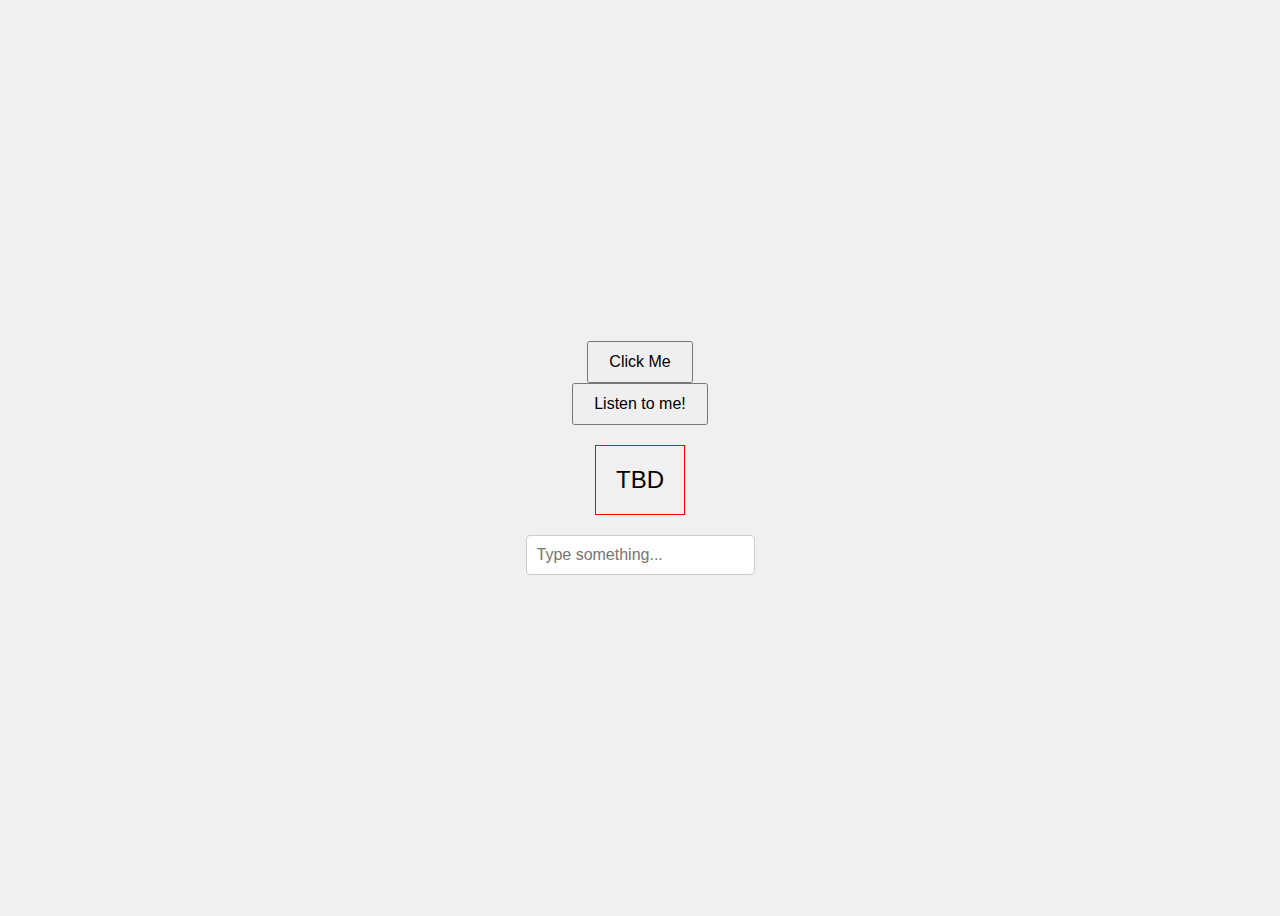
<file: index.html>
<!DOCTYPE html>
<html lang="en">

<head>
    <meta charset="UTF-8">
    <meta name="viewport" content="width=device-width, initial-scale=1.0">
    <title>Click Event</title>
    <style>
        body {
            font-family: Arial, sans-serif;
            display: flex;
            flex-direction: column;
            align-items: center;
            justify-content: center;
            height: 100vh;
            background-color: #f0f0f0;
        }

        button {
            padding: 10px 20px;
            font-size: 16px;
            cursor: pointer;
        }

        #content {
            margin-top: 20px;
            font-size: 24px;
            border: solid 1px red;
            padding: 20px;
        }

        .focused {
            border: 2px solid blue;
        }

        #inputField {
            margin-top: 20px;
            padding: 10px;
            font-size: 16px;
            border: 1px solid #ccc;
            border-radius: 4px;
        }
    </style>
</head>

<body>
    <button onclick="changeContent()">Click Me</button>
    <button id="btnListenToMe">Listen to me!</button>
    <div id="content">TBD</div>
    <input type="text" id="inputField" placeholder="Type something..." onfocus="onFocus()" onblur="onBlur()">

    <script>

        document.getElementById('btnListenToMe').addEventListener('click', function () {
           changeContent();
        });

        function onFocus() {
            document.getElementById('content').innerHTML = 'On Focus';
            document.getElementById('inputField').classList.add('focused');
        }
        function onBlur() {
            document.getElementById('content').innerHTML = 'You left the input field';
            document.getElementById('inputField').classList.remove('focused');
        }
        function showAlert() {
            alert('Button was clicked!');
        }

        function changeContent() {
            document.getElementById('content').innerHTML = 'Button was clicked!';
        }

    </script>

</body>

</html>

<!-- <script>
       
    </script>    -->
</file>
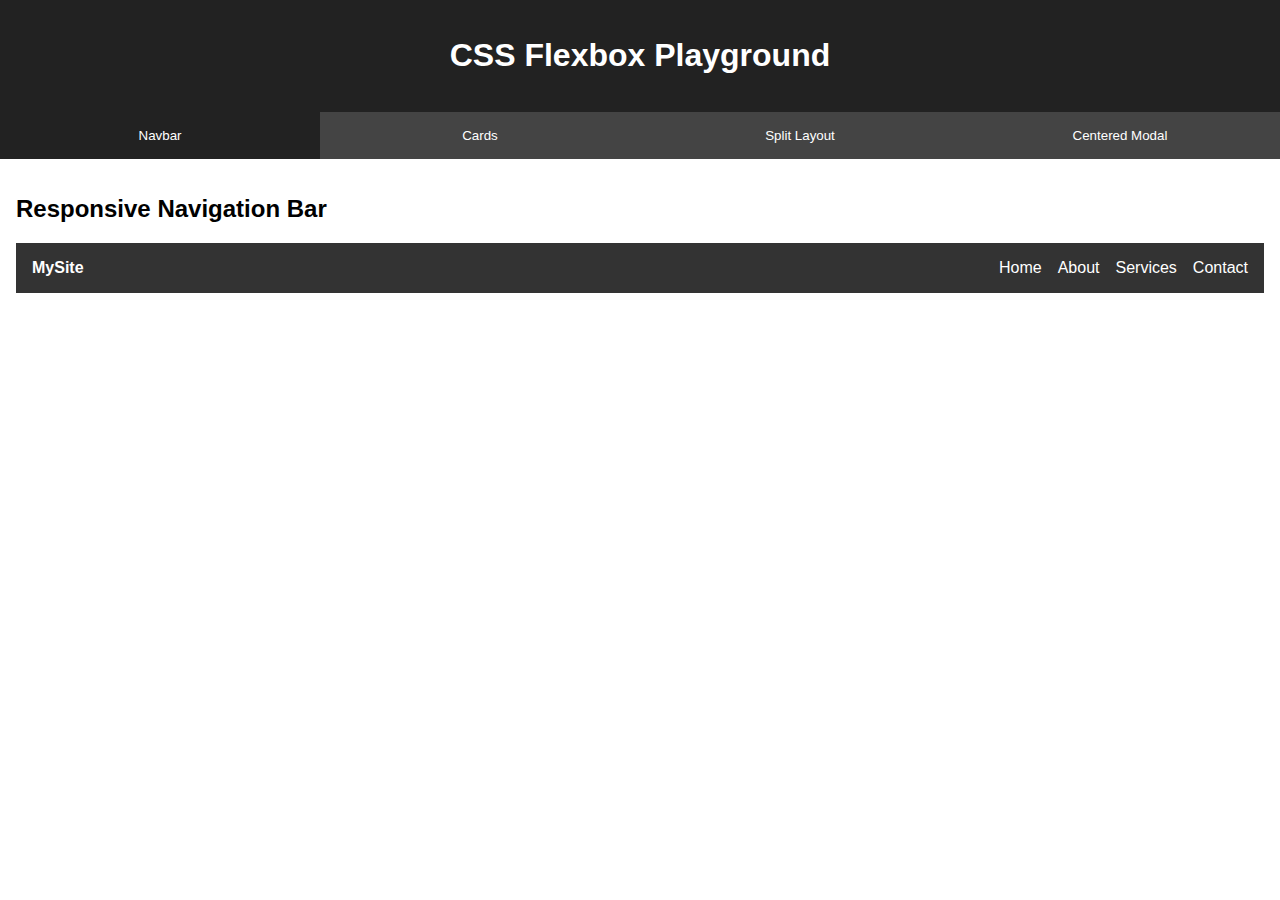
<file: upcoming/index.html>
<!DOCTYPE html>
<html lang="en">
<head>
  <meta charset="UTF-8">
  <title>Flexbox Playground</title>
  <style>
    * {
      box-sizing: border-box;
    }

    body {
      margin: 0;
      font-family: Arial, sans-serif;
    }

    header {
      background: #222;
      color: white;
      padding: 1rem;
      text-align: center;
    }

    nav {
      display: flex;
      background: #444;
    }

    nav button {
      flex: 1;
      padding: 1rem;
      background: #444;
      border: none;
      color: white;
      cursor: pointer;
    }

    nav button.active {
      background: #222;
    }

    section {
      display: none;
      padding: 1rem;
    }

    section.active {
      display: block;
    }

    .card-container {
      display: flex;
      flex-wrap: wrap;
      gap: 1rem;
    }

    .card {
      flex: 1 1 200px;
      background: #f9f9f9;
      padding: 1rem;
      border: 1px solid #ccc;
    }

    .layout {
      display: flex;
      height: 300px;
    }

    .sidebar {
      width: 200px;
      background: #444;
      color: white;
      padding: 1rem;
    }

    .main {
      flex: 1;
      padding: 1rem;
      background: #eee;
    }

    .overlay {
      display: flex;
      justify-content: center;
      align-items: center;
      height: 300px;
      background: rgba(0, 0, 0, 0.1);
    }

    .modal {
      background: white;
      padding: 2rem;
      border-radius: 8px;
      box-shadow: 0 2px 10px rgba(0, 0, 0, 0.2);
    }

    .nav-bar {
      display: flex;
      justify-content: space-between;
      align-items: center;
      background: #333;
      color: white;
      padding: 1rem;
    }

    .menu {
      display: flex;
      gap: 1rem;
    }

    .menu a {
      color: white;
      text-decoration: none;
    }

    .logo {
      font-weight: bold;
    }
  </style>
</head>
<body>

<header>
  <h1>CSS Flexbox Playground</h1>
</header>

<nav>
  <button class="tab active" data-tab="nav">Navbar</button>
  <button class="tab" data-tab="cards">Cards</button>
  <button class="tab" data-tab="split">Split Layout</button>
  <button class="tab" data-tab="modal">Centered Modal</button>
</nav>

<section id="nav" class="active">
  <h2>Responsive Navigation Bar</h2>
  <div class="nav-bar">
    <div class="logo">MySite</div>
    <div class="menu">
      <a href="#">Home</a>
      <a href="#">About</a>
      <a href="#">Services</a>
      <a href="#">Contact</a>
    </div>
  </div>
</section>

<section id="cards">
  <h2>Card Layout</h2>
  <div class="card-container">
    <div class="card">Card 1</div>
    <div class="card">Card 2</div>
    <div class="card">Card 3</div>
    <div class="card">Card 4</div>
  </div>
</section>

<section id="split">
  <h2>Split Panel Layout</h2>
  <div class="layout">
    <div class="sidebar">Sidebar<br>Menu<br>Links</div>
    <div class="main">
      <p>This is the main content area. It expands to fill available space.</p>
    </div>
  </div>
</section>

<section id="modal">
  <h2>Centered Modal</h2>
  <div class="overlay">
    <div class="modal">
      <h3>Modal Title</h3>
      <p>This modal is centered with Flexbox.</p>
    </div>
  </div>
</section>

<script>
  const tabs = document.querySelectorAll('.tab');
  const sections = document.querySelectorAll('section');

  tabs.forEach(tab => {
    tab.addEventListener('click', () => {
      tabs.forEach(t => t.classList.remove('active'));
      sections.forEach(sec => sec.classList.remove('active'));

      tab.classList.add('active');
      const target = document.getElementById(tab.dataset.tab);
      target.classList.add('active');
    });
  });
</script>

</body>
</html>
</file>
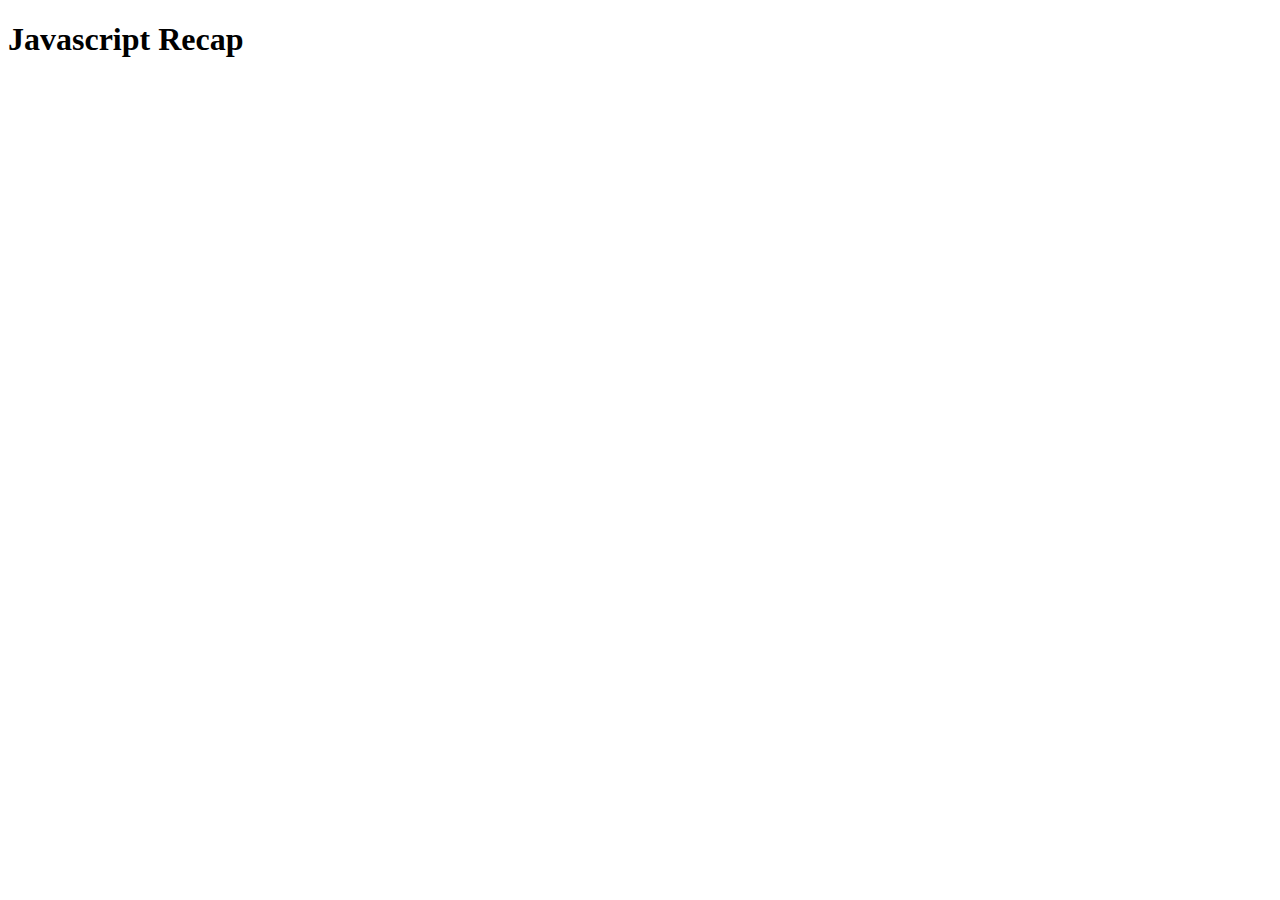
<file: week0/index.html>
<!DOCTYPE html>
<html lang="en">
<head>
    <meta charset="UTF-8">
    <meta name="viewport" content="width=<device-width>, initial-scale=1.0">
    <title>Document</title>
    <script src="./js/site.js"> </script>
</head>
<body>
    <h1>Javascript Recap</h1>
</body>
</html>
</file>
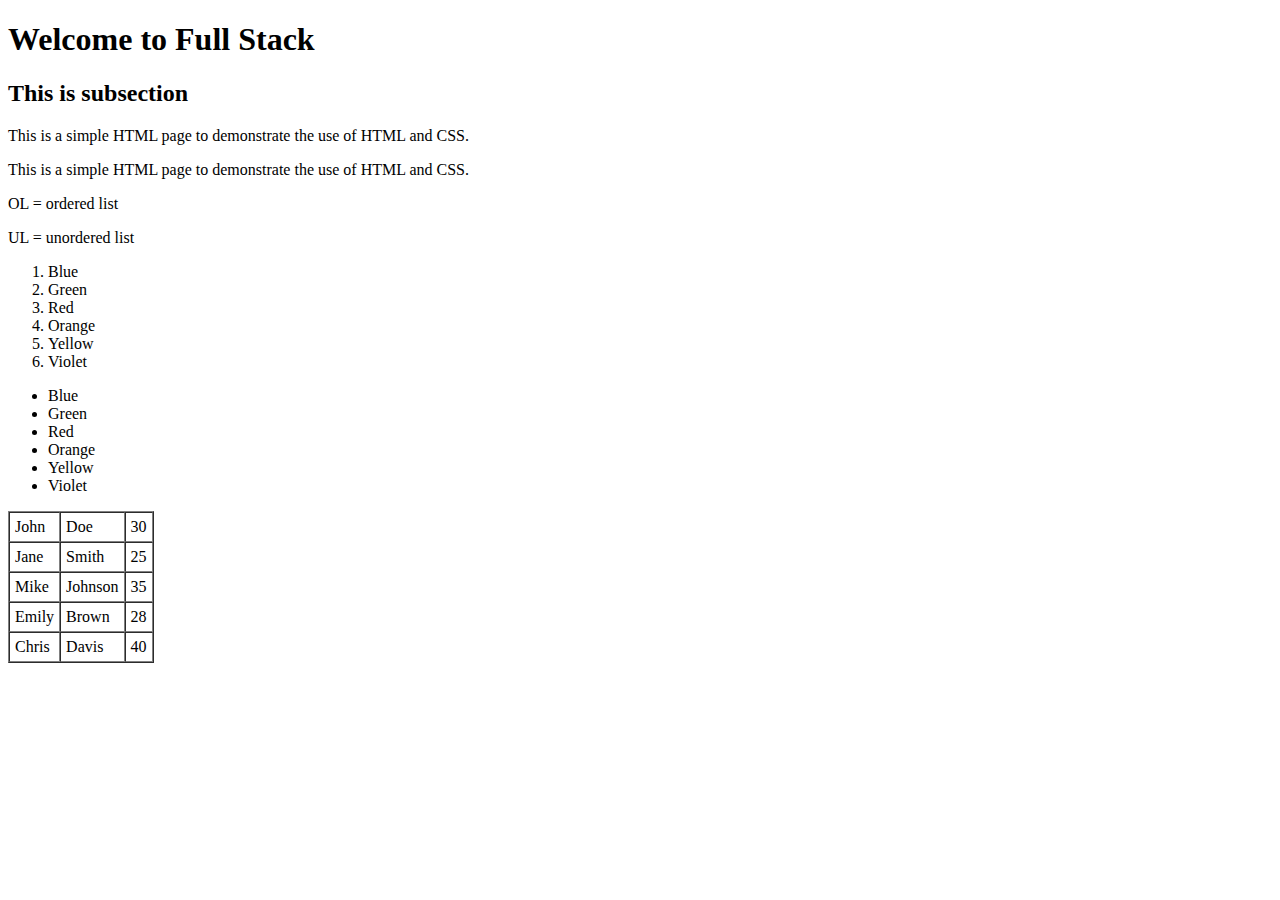
<file: week1/index.html>
<!DOCTYPE html>
<html lang="en">

<head>
    <meta charset="UTF-8">
    <meta name="viewport" content="width=device-width, initial-scale=1.0">
    <title>Welcome to Full Stack</title>
    <script>

        let greeting = "Hello, World!";
        console.log(greeting);
        console.log("Welcome to Full Stack!");

    </script>
</head>

<body>
    <h1>Welcome to Full Stack</h1>
    <h2>This is subsection</h2>
    <p>This is a simple HTML page to demonstrate the use of HTML and CSS.</p>
    <p>This is a simple HTML page to demonstrate the use of HTML and CSS.</p>
    <p>OL = ordered list</p>
    <p>UL = unordered list</p>
    <ol>
        <li>Blue</li>
        <li>Green</li>
        <li>Red</li>
        <li>Orange</li>
        <li>Yellow</li>
        <li>Violet</li>
    </ol>
    <ul>
        <li>Blue</li>
        <li>Green</li>
        <li>Red</li>
        <li>Orange</li>
        <li>Yellow</li>
        <li>Violet</li>
    </ul>
    <table border="1" cellpadding="5" cellspacing="0">

        <tr>
            <td>John</td>
            <td>Doe</td>
            <td>30</td>
        </tr>
        <tr>
            <td>Jane</td>
            <td>Smith</td>
            <td>25</td>
        </tr>
        <tr>
            <td>Mike</td>
            <td>Johnson</td>
            <td>35</td>
        </tr>
        <tr>
            <td>Emily</td>
            <td>Brown</td>
            <td>28</td>
        </tr>
        <tr>
            <td>Chris</td>
            <td>Davis</td>
            <td>40</td>
        </tr>
    </table>
</body>

</html>
</file>
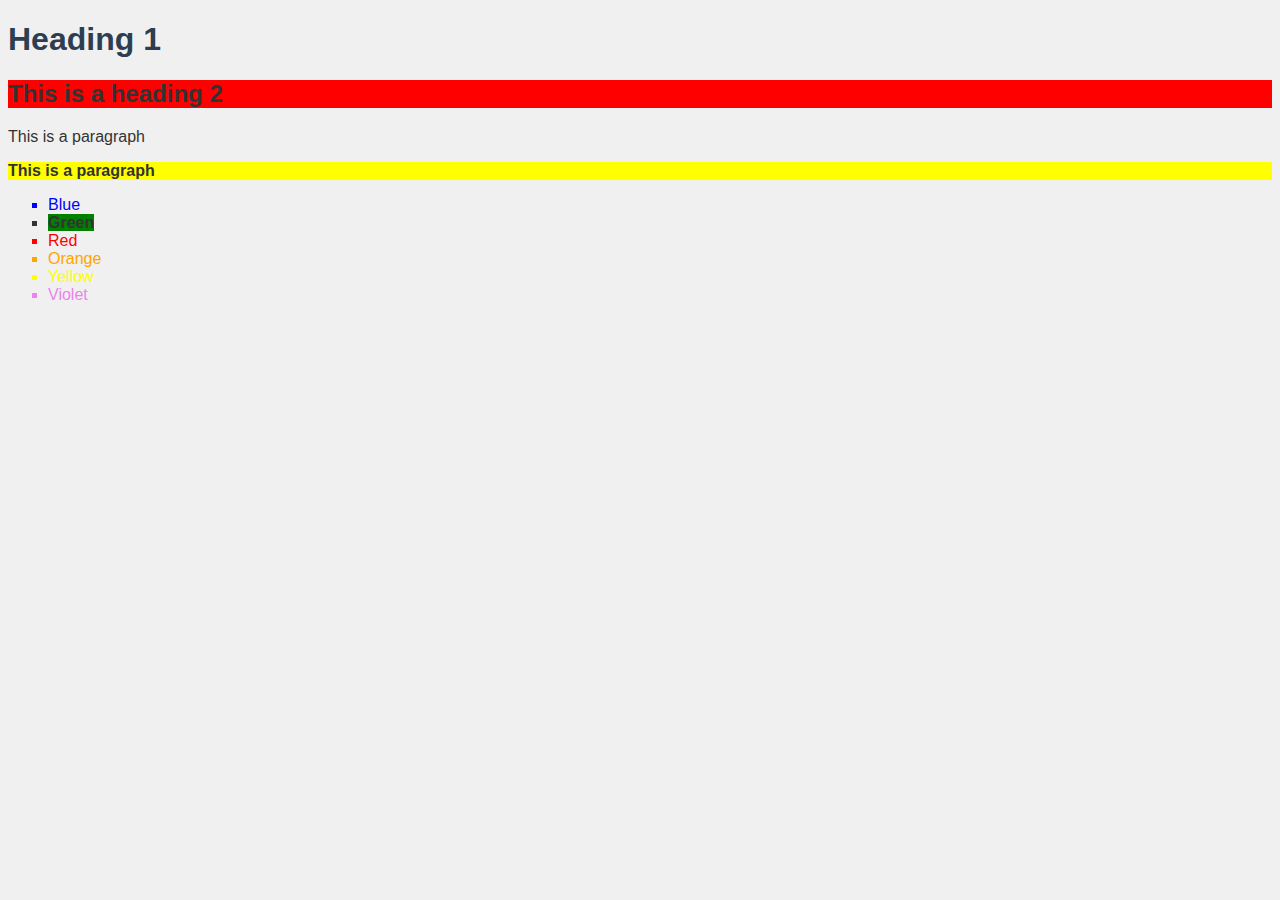
<file: week3/index.html>
<!DOCTYPE html>
<html lang="en">

<head>
    <meta charset="UTF-8">
    <meta name="viewport" content="width=device-width, initial-scale=1.0">
    <title>Week 3 Lesson</title>
    <style>
        /* Css styles using tags */

        /* tag {property: value;} */
        body {
            font-family: Arial, sans-serif;
            background-color: #f0f0f0;
            color: #333;
        }

        h1 {
            color: #2c3e50;
        }


        p {
            font-size: 16px;
        }

        ul {
            list-style-type: square;
        }

          /* Css styles using .class : dot notation*/
        .hilite {
            background-color: green;
            font-weight: bold;
        }

        p.hilite {
            background-color: yellow;
            font-weight: bold;
        }

        h2.hilite {
            background-color: red;
            font-weight: bold;
        }

        #blue {
            color: blue;
        }
        #red {
            color: red;
        }
        #orange {
            color: orange;
        }
        #yellow {
            color: yellow;
        }   
        #violet {
            color: violet;
        }
    </style>
</head>

<body>
    <h1>Heading 1</h1>
    <h2 class="hilite">This is a heading 2</h2>
    <p>This is a paragraph</p>
    <p class="hilite">This is a paragraph</p>
    <ul>
        <li id="blue">Blue</li>
        <li><span class='hilite'>Green</span></li>
        <li id="red">Red</li>
        <li id="orange">Orange</li>
        <li id="yellow">Yellow</li>
        <li id="violet">Violet</li>
    </ul>
</body>

</html>
</file>
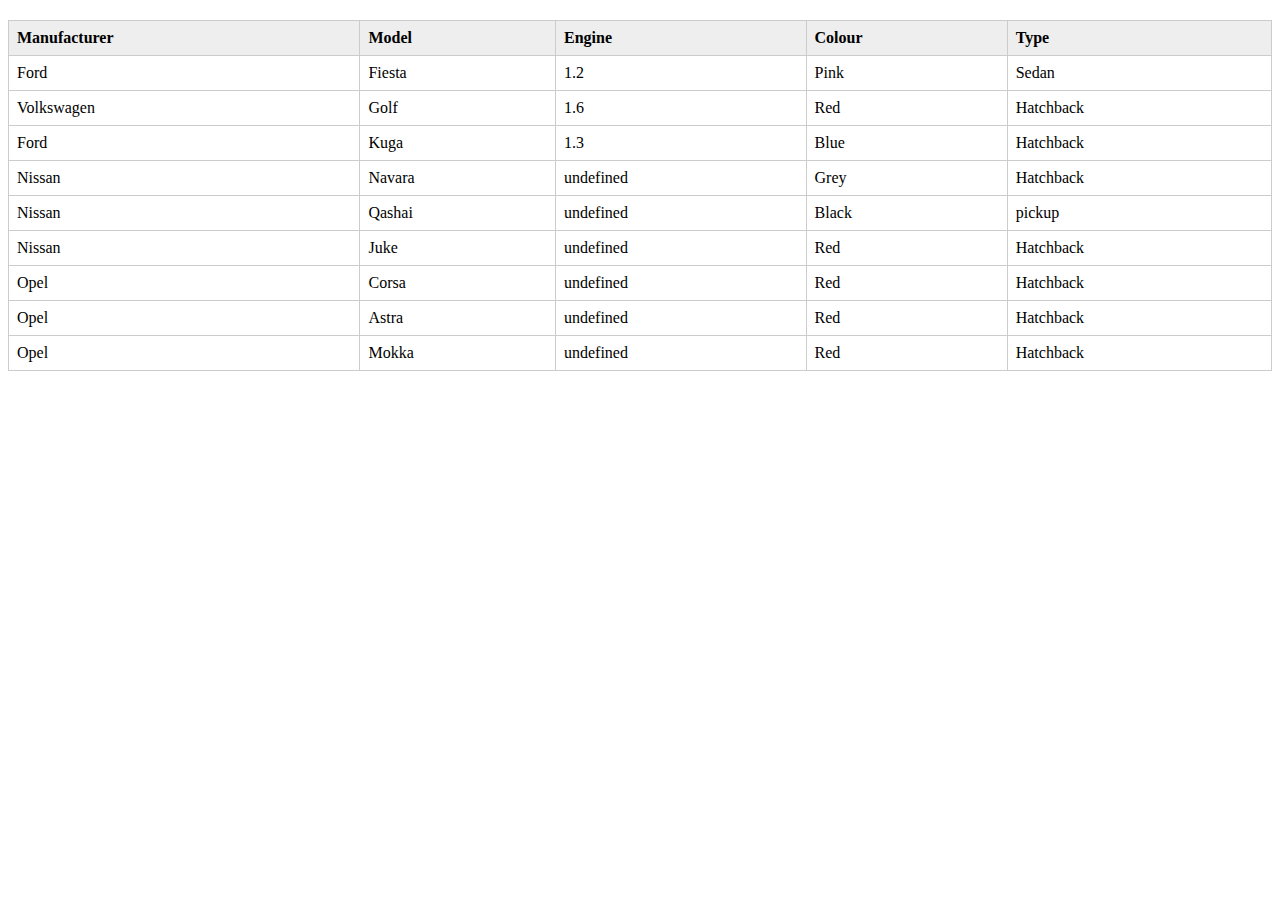
<file: week5/index.html>
<!DOCTYPE html>
<html lang="en">
<head>
    <meta charset="UTF-8">
    <meta name="viewport" content="width=device-width, initial-scale=1.0">
    <title>Document</title>
    <script src="./js/site.js"></script>
    <style>
        table {
          border-collapse: collapse;
          width: 100%;
          margin-top: 20px;
        }
        th, td {
          border: 1px solid #ccc;
          padding: 8px;
          text-align: left;
        }
        th {
          background-color: #eee;
        }
      </style>
</head>
<body onload="loadFleet()"> 
    <table id="fleetTable">
        <thead>
          <tr>
            <th>Manufacturer</th>
            <th>Model</th>
            <th>Engine</th>
            <th>Colour</th>
            <th>Type</th>
          </tr>
        </thead>
        <tbody>
           
        
        </tbody>
      </table>
</body>
</html>
</file>
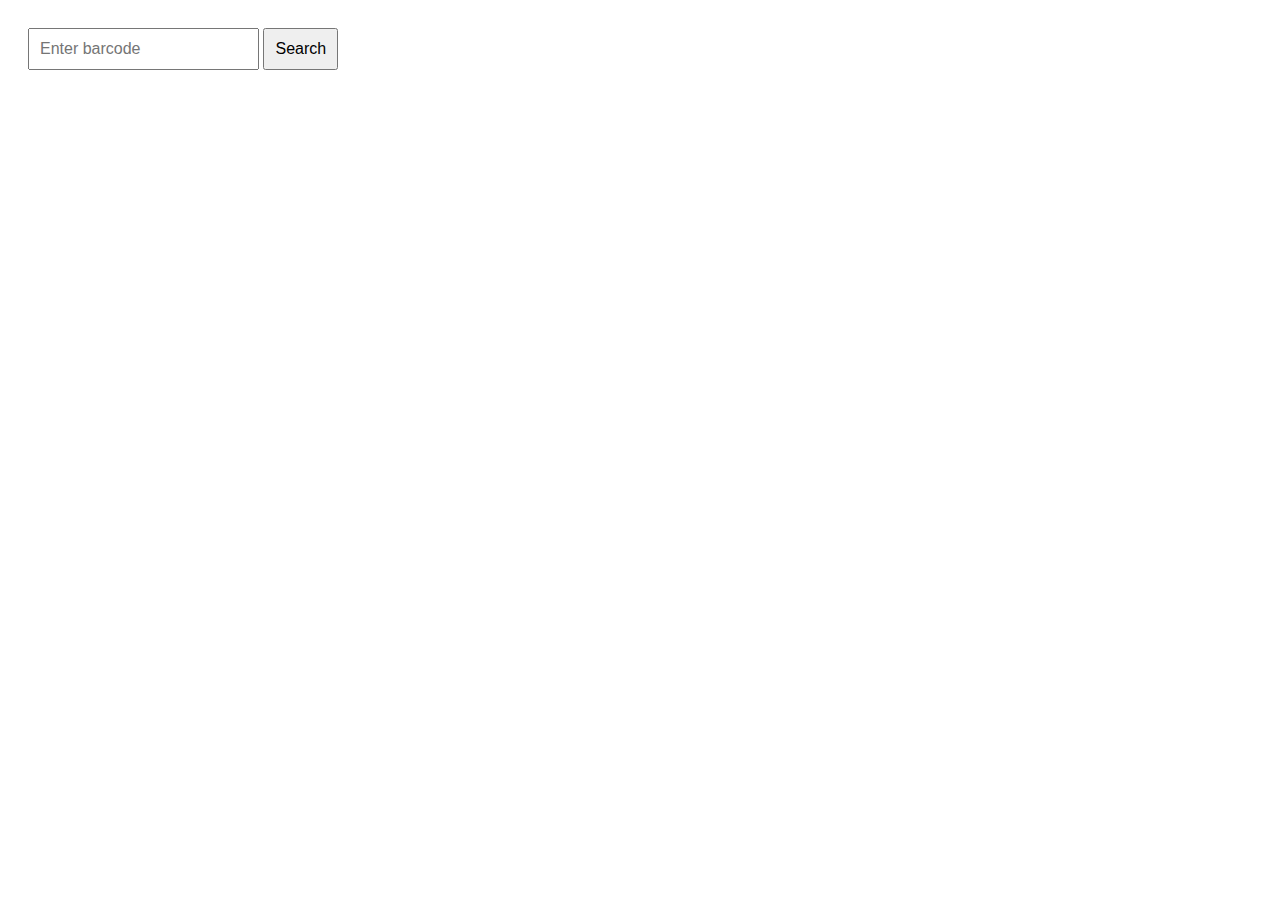
<file: week8/index.html>
<!DOCTYPE html>
<html lang="en">

<head>
    <meta charset="UTF-8">
    <meta name="viewport" content="width=device-width, initial-scale=1.0">
    <title>Food Barcode Lookup</title>
    <style>
        body {
            font-family: Arial, sans-serif;
            padding: 20px;
        }

        input,
        button {
            padding: 10px;
            font-size: 16px;
        }

        #result {
            margin-top: 20px;
        }
    </style>
</head>

<body>
    <input type="text" id="barcodeInput" placeholder="Enter barcode">
    <button onclick="lookupProduct()">Search</button>

    <div id="result"></div>

    <script src="./js/script.js"></script>
</body>

</html>
</file>
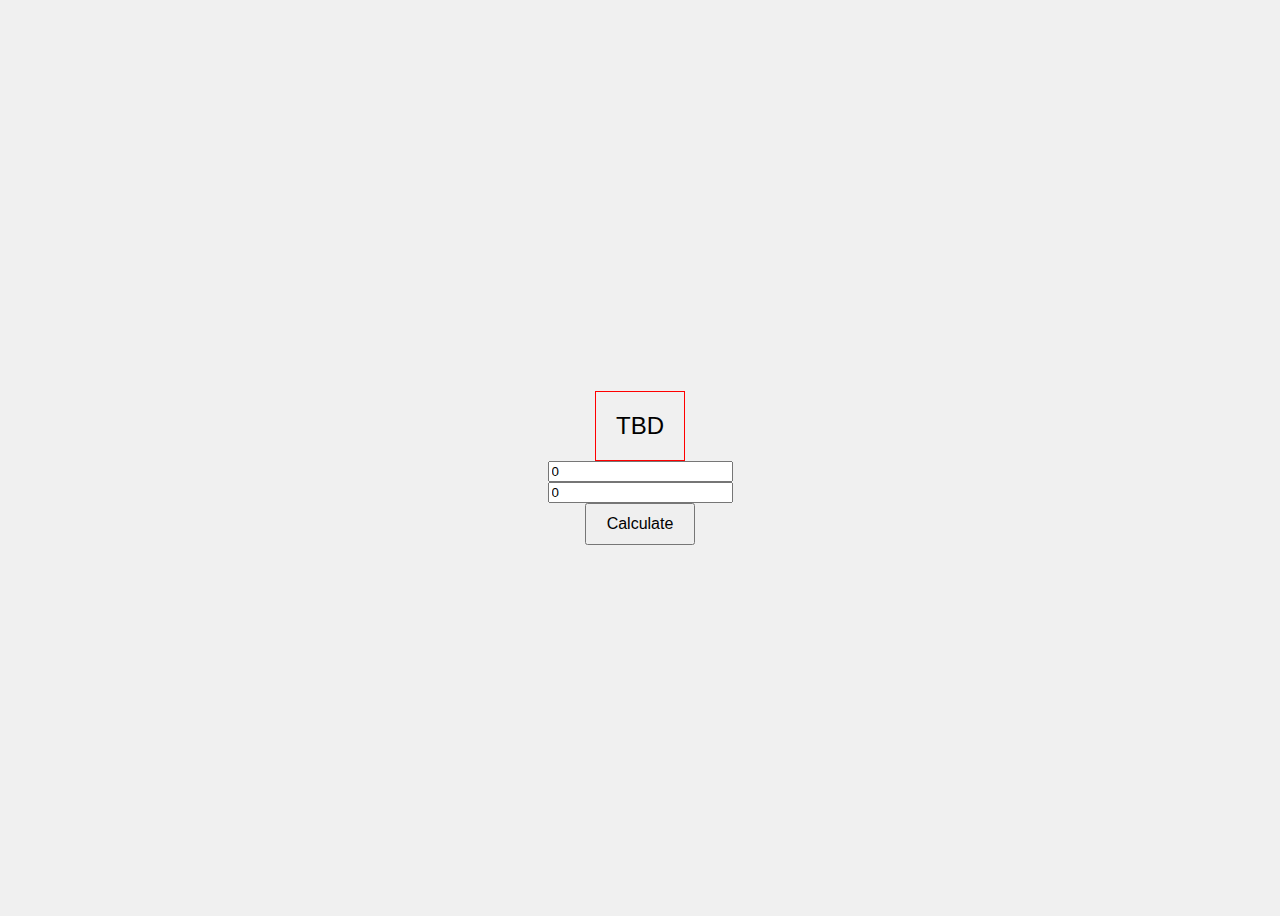
<file: addnumbers.html>
<!DOCTYPE html>
<html lang="en">

<head>
    <meta charset="UTF-8">
    <meta name="viewport" content="width=device-width, initial-scale=1.0">
    <title>Click Event</title>
    <style>
        body {
            font-family: Arial, sans-serif;
            display: flex;
            flex-direction: column;
            align-items: center;
            justify-content: center;
            height: 100vh;
            background-color: #f0f0f0;
        }

        button {
            padding: 10px 20px;
            font-size: 16px;
            cursor: pointer;
        }

        #content {
            margin-top: 20px;
            font-size: 24px;
            border: solid 1px red;
            padding: 20px;
        }

        .focused {
            border: 2px solid blue;
        }

        #inputField {
            margin-top: 20px;
            padding: 10px;
            font-size: 16px;
            border: 1px solid #ccc;
            border-radius: 4px;
        }
    </style>
</head>

<body>


    <div id="content">TBD</div>
    <input type="text" id="tbFirstNumber" placeholder="Enter First Number" onfocus="onFocus(this)"
        onblur="onBlur(this)" value="0">
    <input type="text" id="tbSecondNumber" placeholder="Enter Second Number" onfocus="onFocus(this)"
       value="0" onblur="onBlur(this)">
    <button onclick="AddNumbers()">Calculate</button>
    <script>

        function AddNumbers() {

            var firstNumber = document.getElementById('tbFirstNumber');
            var secondNumber = document.getElementById('tbSecondNumber');
            var calculatedValue = parseInt(firstNumber.value) + parseInt(secondNumber.value);
            if (isNaN(calculatedValue)) {
                calculatedValue = "Please enter valid numbers";
                document.getElementById('tbFirstNumber').value = "0";
                document.getElementById('tbSecondNumber').value = "0";
            }
            document.getElementById('content').innerHTML = calculatedValue;
        }

        function onFocus(elementThatHasFocus) {
            elementThatHasFocus.value = "";

        }
    
        function onBlur(elementThatLostFocus) {

            // get the value of the first number input field
           // var firstNumber = document.getElementById('tbFirstNumber');
         
            var convertedValue = parseInt(elementThatLostFocus.value);
            // check if is NAN 
            if (isNaN(convertedValue)) {
                // if it is, set the value to 0
                elementThatLostFocus.value = "0";
            } 
            // get the value of the second number input field
            // if it is, set the value to 0
            // else set the value to the number entered by the user
            AddNumbers();
        }
        // Can you create a simple calculator that takes two numbers from the user and adds them together?
        // The calculator should have a button that, when clicked, will display the result in the content div.
        // The calculator should also have an input field for the user to enter the first number
        // and another input field for the second number.
        // The method should be called AddNumbers 

    </script>

</body>

</html>
</file>
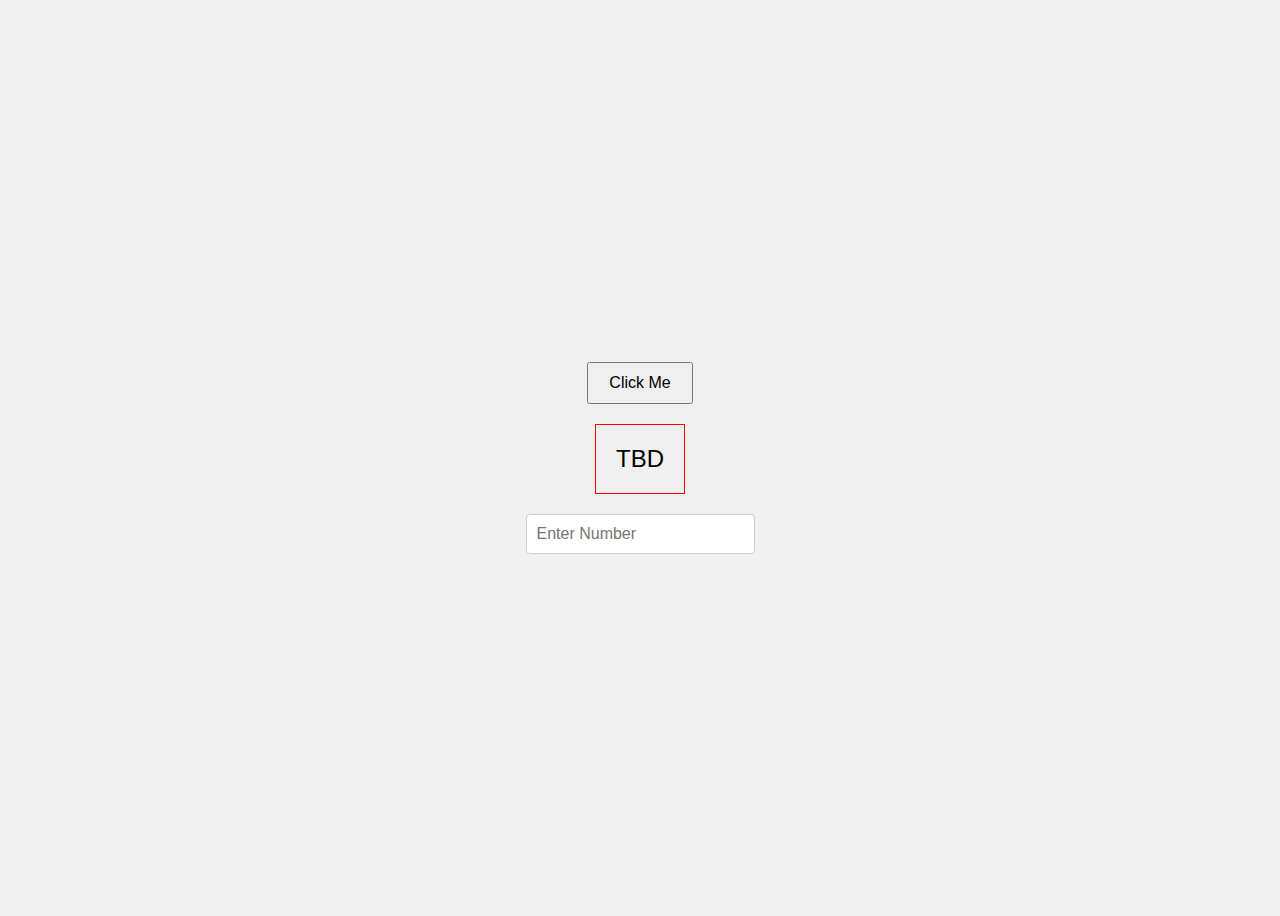
<file: numbers.html>
<!DOCTYPE html>
<html lang="en">

<head>
    <meta charset="UTF-8">
    <meta name="viewport" content="width=device-width, initial-scale=1.0">
    <title>Click Event</title>
    <style>
        body {
            font-family: Arial, sans-serif;
            display: flex;
            flex-direction: column;
            align-items: center;
            justify-content: center;
            height: 100vh;
            background-color: #f0f0f0;
        }

        button {
            padding: 10px 20px;
            font-size: 16px;
            cursor: pointer;
        }

        #content {
            margin-top: 20px;
            font-size: 24px;
            border: solid 1px red;
            padding: 20px;
        }

        .focused {
            border: 2px solid blue;
        }

        #inputField {
            margin-top: 20px;
            padding: 10px;
            font-size: 16px;
            border: 1px solid #ccc;
            border-radius: 4px;
        }
    </style>
</head>

<body>
    <button onclick="MultiplyByThree()">Click Me</button>

    <div id="content">TBD</div>
    <input type="text" id="inputField" placeholder="Enter Number" onfocus="onFocus()" onblur="onBlur()">

    <script>

        function MultiplyByThree() {

            var inputField = document.getElementById('inputField');
            var calculatedValue = parseInt(inputField.value) * 3;
            document.getElementById('content').innerHTML = calculatedValue;
        }

        
        function onFocus() {
            document.getElementById('content').innerHTML = 'On Focus';
            document.getElementById('inputField').classList.add('focused');
        }
        function onBlur() {
            document.getElementById('content').innerHTML = 'You left the input field';
            document.getElementById('inputField').classList.remove('focused');
        }

        // Can you create a simple calculator that takes two numbers from the user and adds them together?
        // The calculator should have a button that, when clicked, will display the result in the content div.
        // The calculator should also have an input field for the user to enter the first number 
        // and another input field for the second number.
        // The method should be called AddNumbers 

    </script>

</body>

</html>
</file>
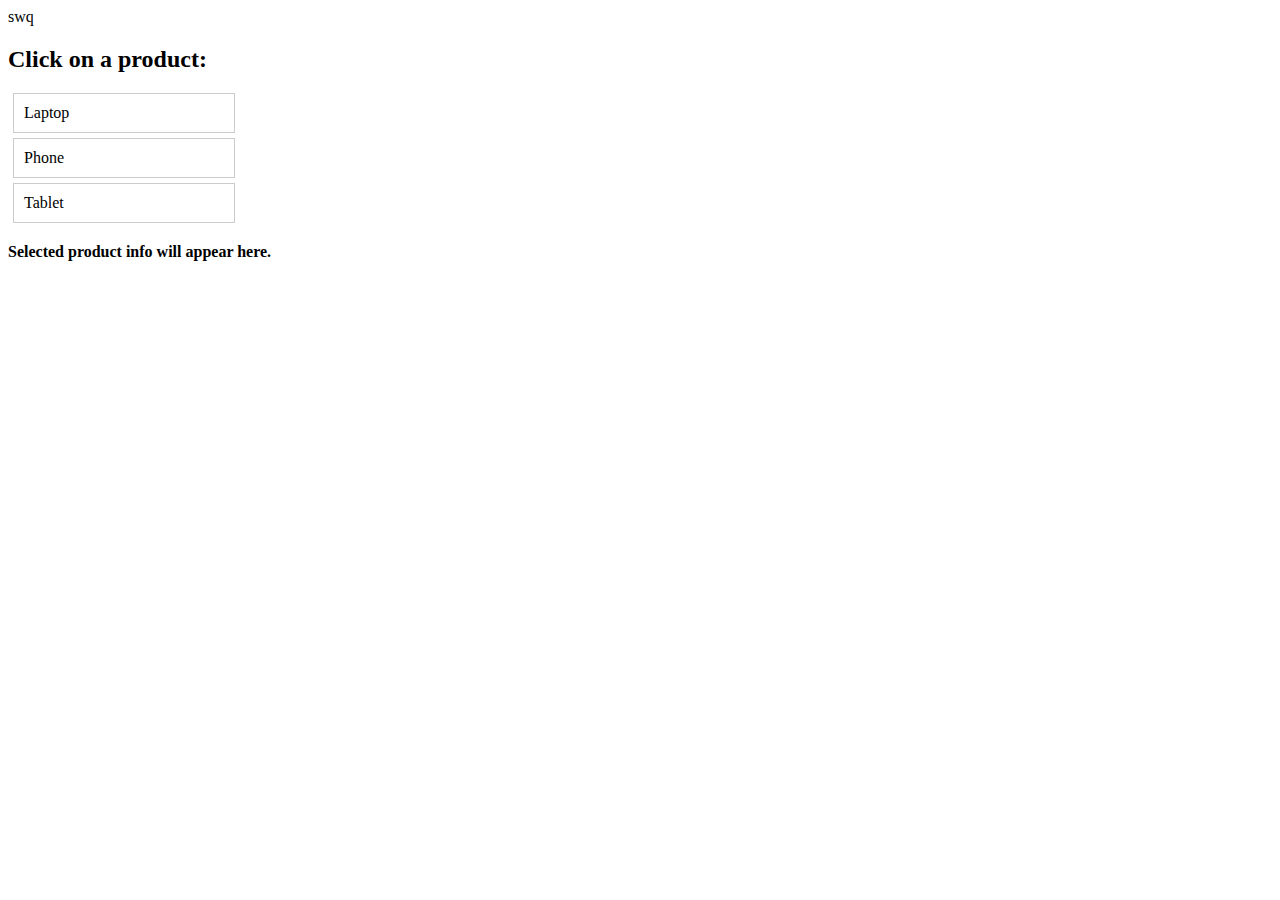
<file: upcoming/data.html>
<!DOCTYPE html>
<html lang="en">
<head>
  <meta charset="UTF-8">
  <title>Data Attributes Example</title>
  <style>
    .product {
      padding: 10px;
      border: 1px solid #ccc;
      margin: 5px;
      cursor: pointer;
      width: 200px;
    }
    #output {
      margin-top: 20px;
      font-weight: bold;
    }swq
  </style>swq
</head>
<body>

  <h2>Click on a product:</h2>

  <div class="product" data-name="Laptop" data-price="999.99">Laptop</div>
  <div class="product" data-name="Phone" data-price="499.99">Phone</div>
  <div class="product" data-name="Tablet" data-price="299.99sz">Tablet</div>

  <div id="output">Selected product info will appear here.</div>

  <script>
    // Select all product elements
    const products = document.querySelectorAll('.product');

    products.forEach(product => {
      product.addEventListener('click', function () {
        const name = this.dataset.name;
        const price = this.dataset.price;

        document.getElementById('output').textContent =
          `You selected: ${name} - $${price}`;
      });
    });
  </script>

</body>
</html>
</file>
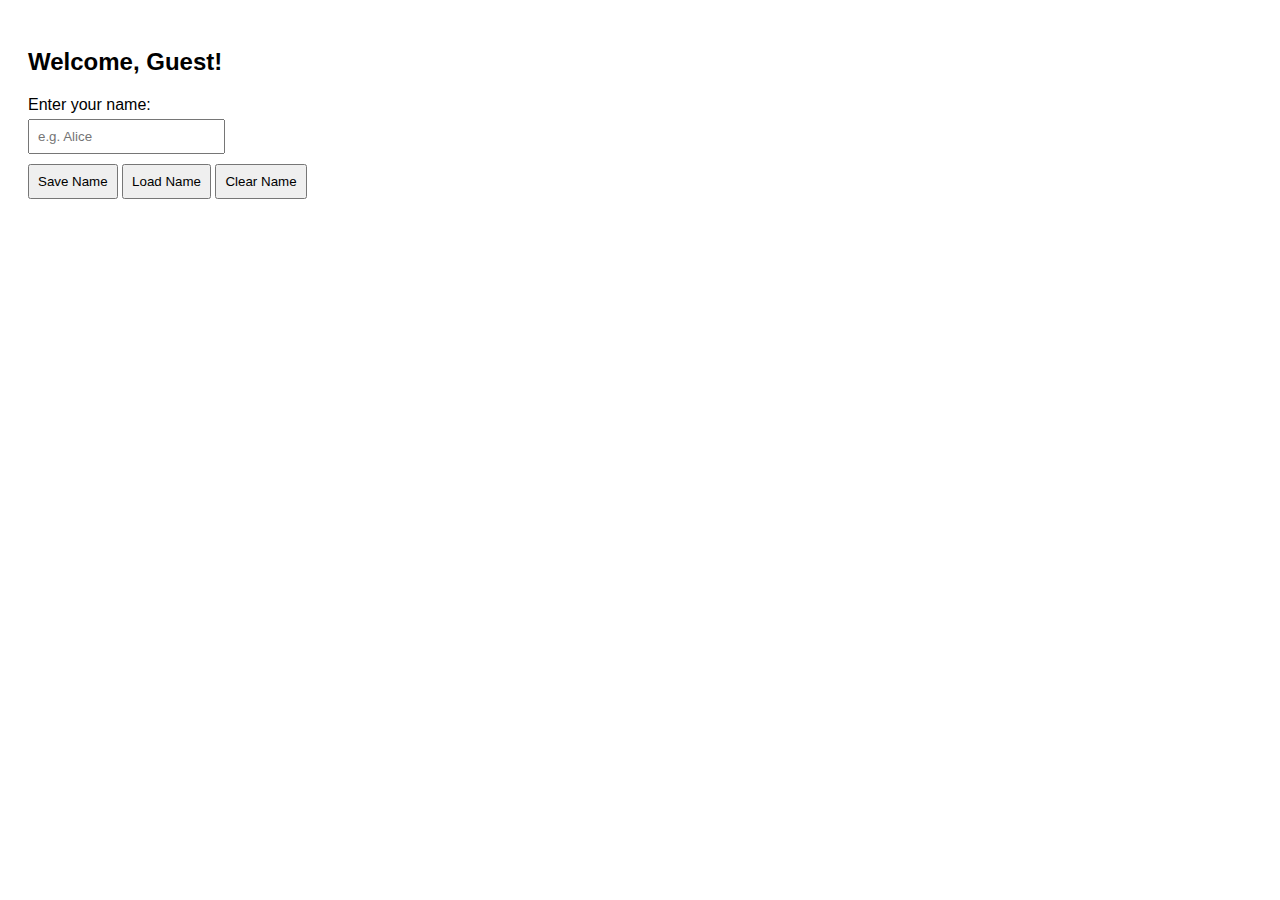
<file: upcoming/storage.html>
<!DOCTYPE html>
<html lang="en">
<head>
  <meta charset="UTF-8" />
  <title>Local Storage Demo</title>
  <style>
    body {
      font-family: Arial, sans-serif;
      padding: 20px;
    }
    input, button {
      margin: 5px 0;
      padding: 8px;
    }
  </style>
</head>
<body>

  <h2>Welcome, <span id="displayName">Guest</span>!</h2>

  <label for="nameInput">Enter your name:</label><br>
  <input type="text" id="nameInput" placeholder="e.g. Alice" /><br>

  <button onclick="saveName()">Save Name</button>
  <button onclick="loadName()">Load Name</button>
  <button onclick="clearName()">Clear Name</button>

  <script>
    // Save name to local storage
    function saveName() {
      const name = document.getElementById("nameInput").value;
      if (name.trim() !== "") {
        localStorage.setItem("userName", name);
        alert("Name saved!");
        displayStoredName();
      } else {
        alert("Please enter a name.");
      }
    }

    // Load name from local storage and display it
    function loadName() {
      displayStoredName();
    }

    // Clear the stored name
    function clearName() {
      localStorage.removeItem("userName");
      displayStoredName();
    }

    // Display the name or 'Guest' if not set
    function displayStoredName() {
      const name = localStorage.getItem("userName");
      document.getElementById("displayName").textContent = name || "Guest";
    }

    // Automatically load name on page load
    window.onload = displayStoredName;
  </script>

</body>
</html>
</file>
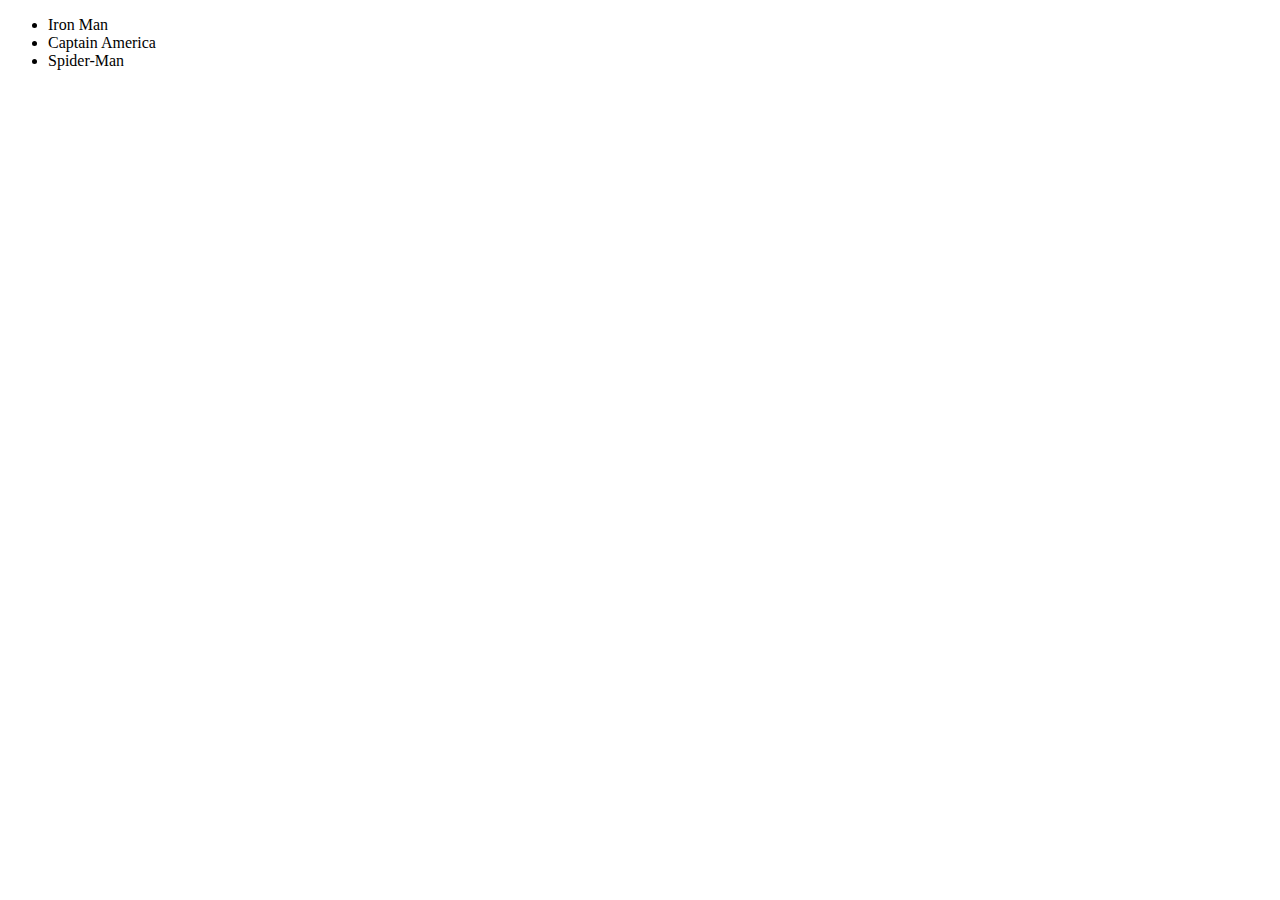
<file: week1/heroes.html>
<!DOCTYPE html>
<html lang="en">
<head>
    <meta charset="UTF-8">
    <meta name="viewport" content="width=device-width, initial-scale=1.0">
    <title>Heroes</title>
</head>
<body>
    <ul>
        <li>Iron Man</li>
        <li>Captain America</li>
        <li>Spider-Man</li>
        </ul>
     
        
        
</body>
</html>
</file>
